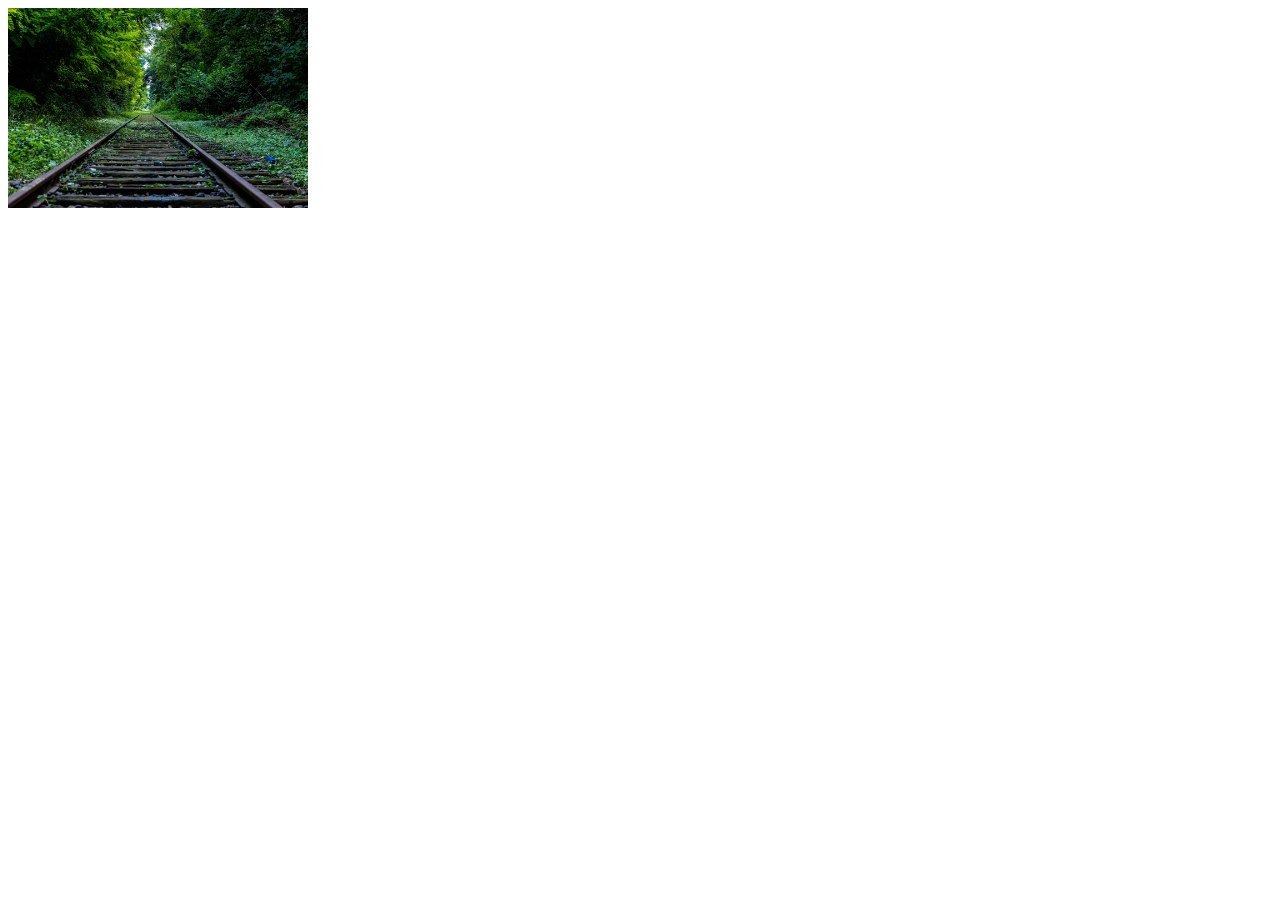
<file: popup/index.html>
<!DOCTYPE html>
<html>
<head>
<meta charset="UTF-8">
<meta name="viewport" content="width-device,initial-scale=1.0">
<title>First site </title>
<link rel="stylesheet" href="css/style.css"></link>
<style>
</style>
</head>
<body>

<!--<h1>Hello<span id="demo"> </span></h1>
<button Onclick="change()">click here</button>-->
<!--<input type="text" name="name" id="demo"> </br>
<button Onclick="change()">click here</button>-->

<!--<input type="text" name="name" id="demo1"></br>
<input type="text" name="name" id="demo2"></br>
<button Onclick="change()">click here</button>-->
 <!--<input type="radio"  name="r" id="rd1" value="orisys">
 <label for="rd1">Orysis</label></br>
 <input type="radio" name="r" id="rd2" value="academy">
 <label for="rd2">Academy</label></br>
 <button Onclick="change()">click here</button>-->


<!--<select id="selectbox">
	<option value="orisys">Orisys</option>
	<option value="academy">Academy</option>
	<option value="education">Education</option>
</select>
<button Onclick="change()">click here</button>-->

<!--<p> para1 </p>
<p> para2 </p>
<p> para3 </p>
<p> para4 </p>
<p> para5 </p>
<p> para6 </p></br>
<button Onclick="change()">click here</button>-->

<!--<p class="demo"> para1 </p>
<p> para2 </p>
<p class="demo"> para3 </p>
<p> para4 </p>
<p class="demo"> para5 </p>
<button Onclick="change()">click here</button>-->
<img src="img/1.jpg" width="300px" id="img1" onmouseover="mouseover()" onmouseout="mouseout()">

<script src="js/script.js">

</script>
</body>
</html>
</file>
<file: popup/css/style.css>
h1{
	color:red;
  }
</file>
